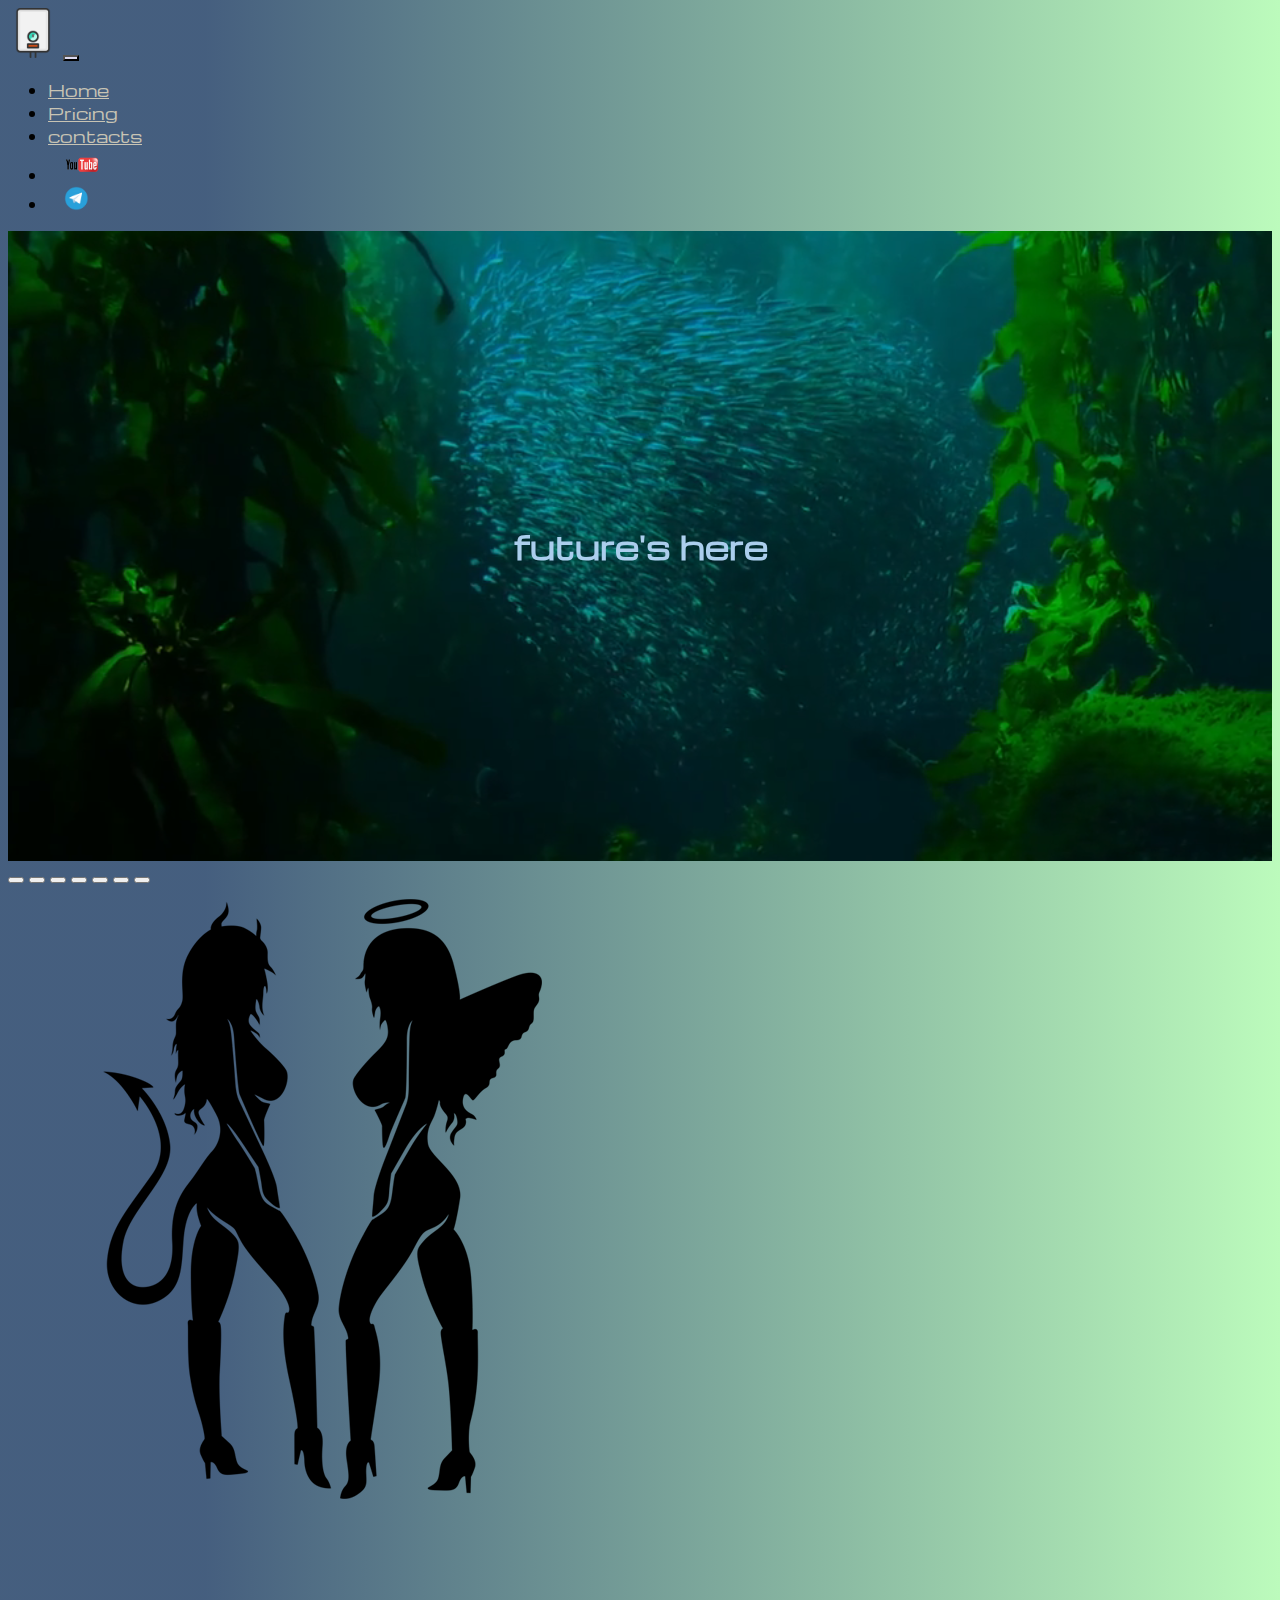
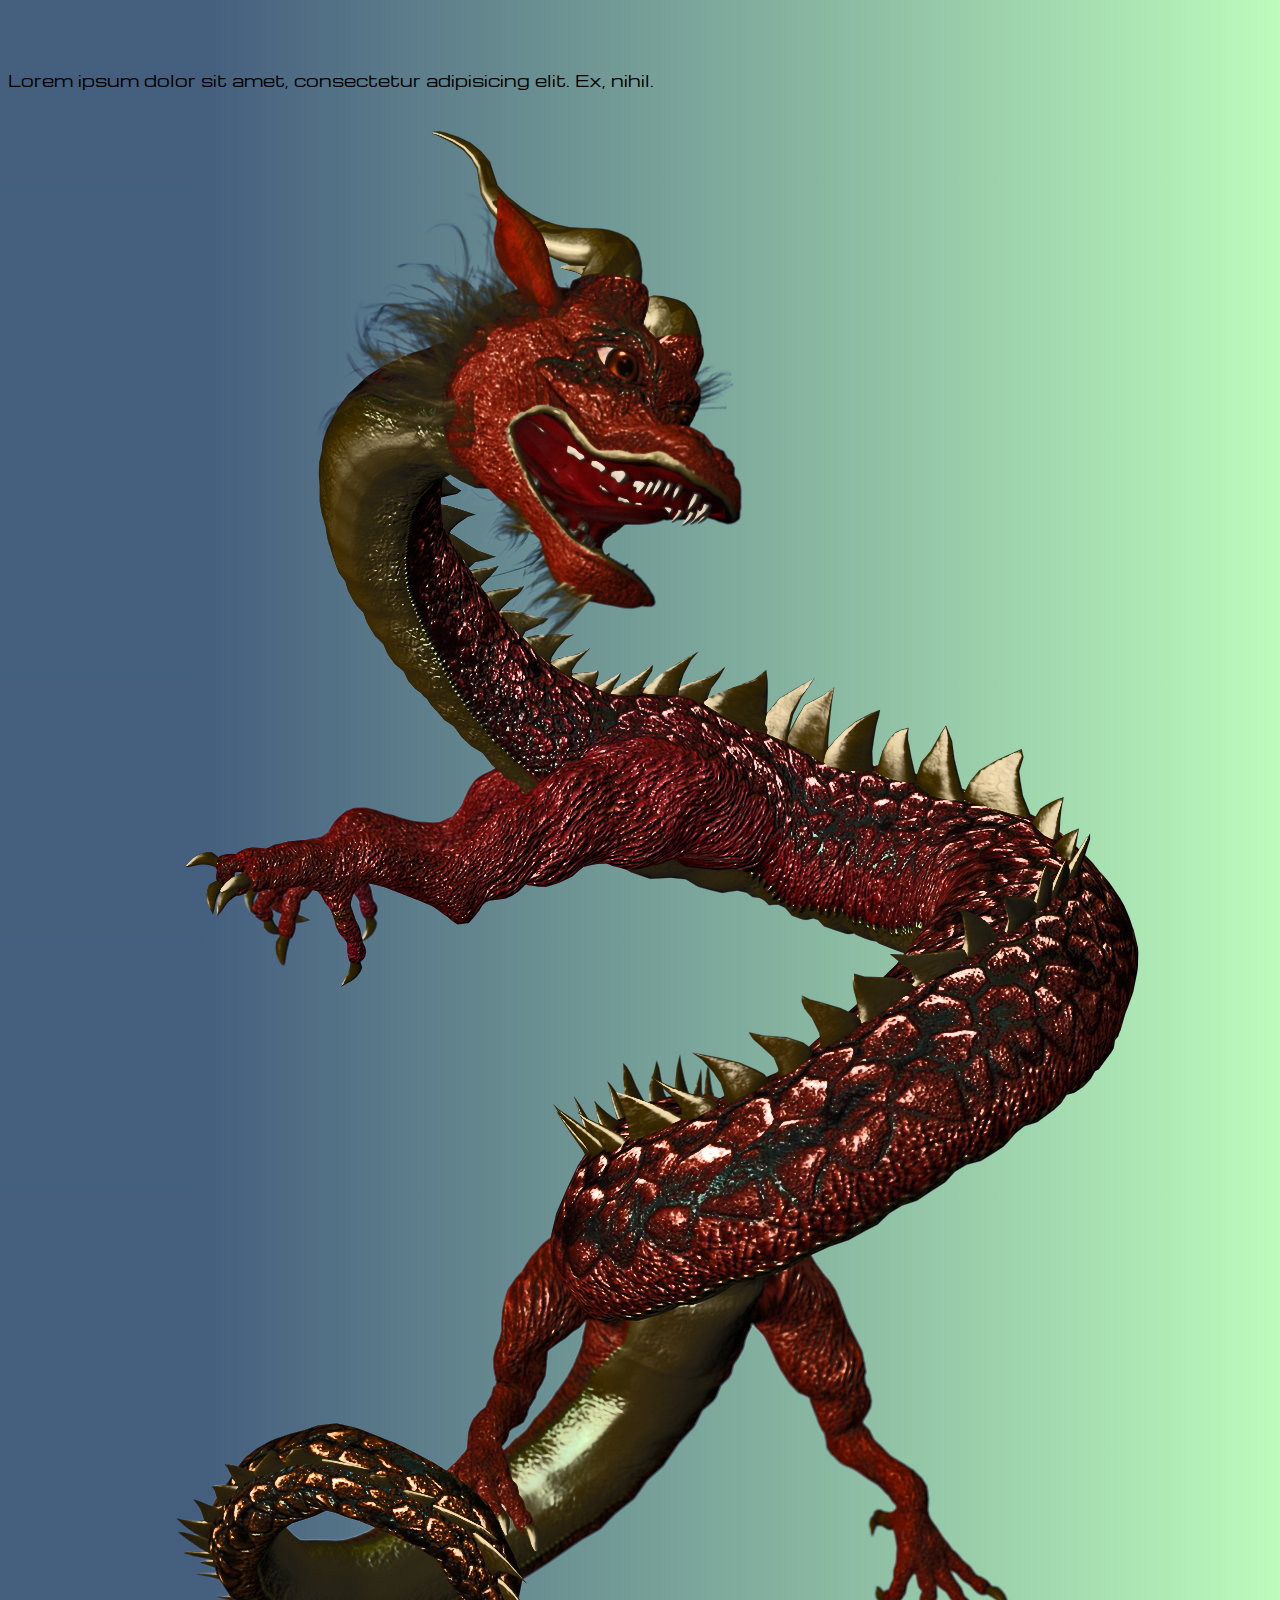
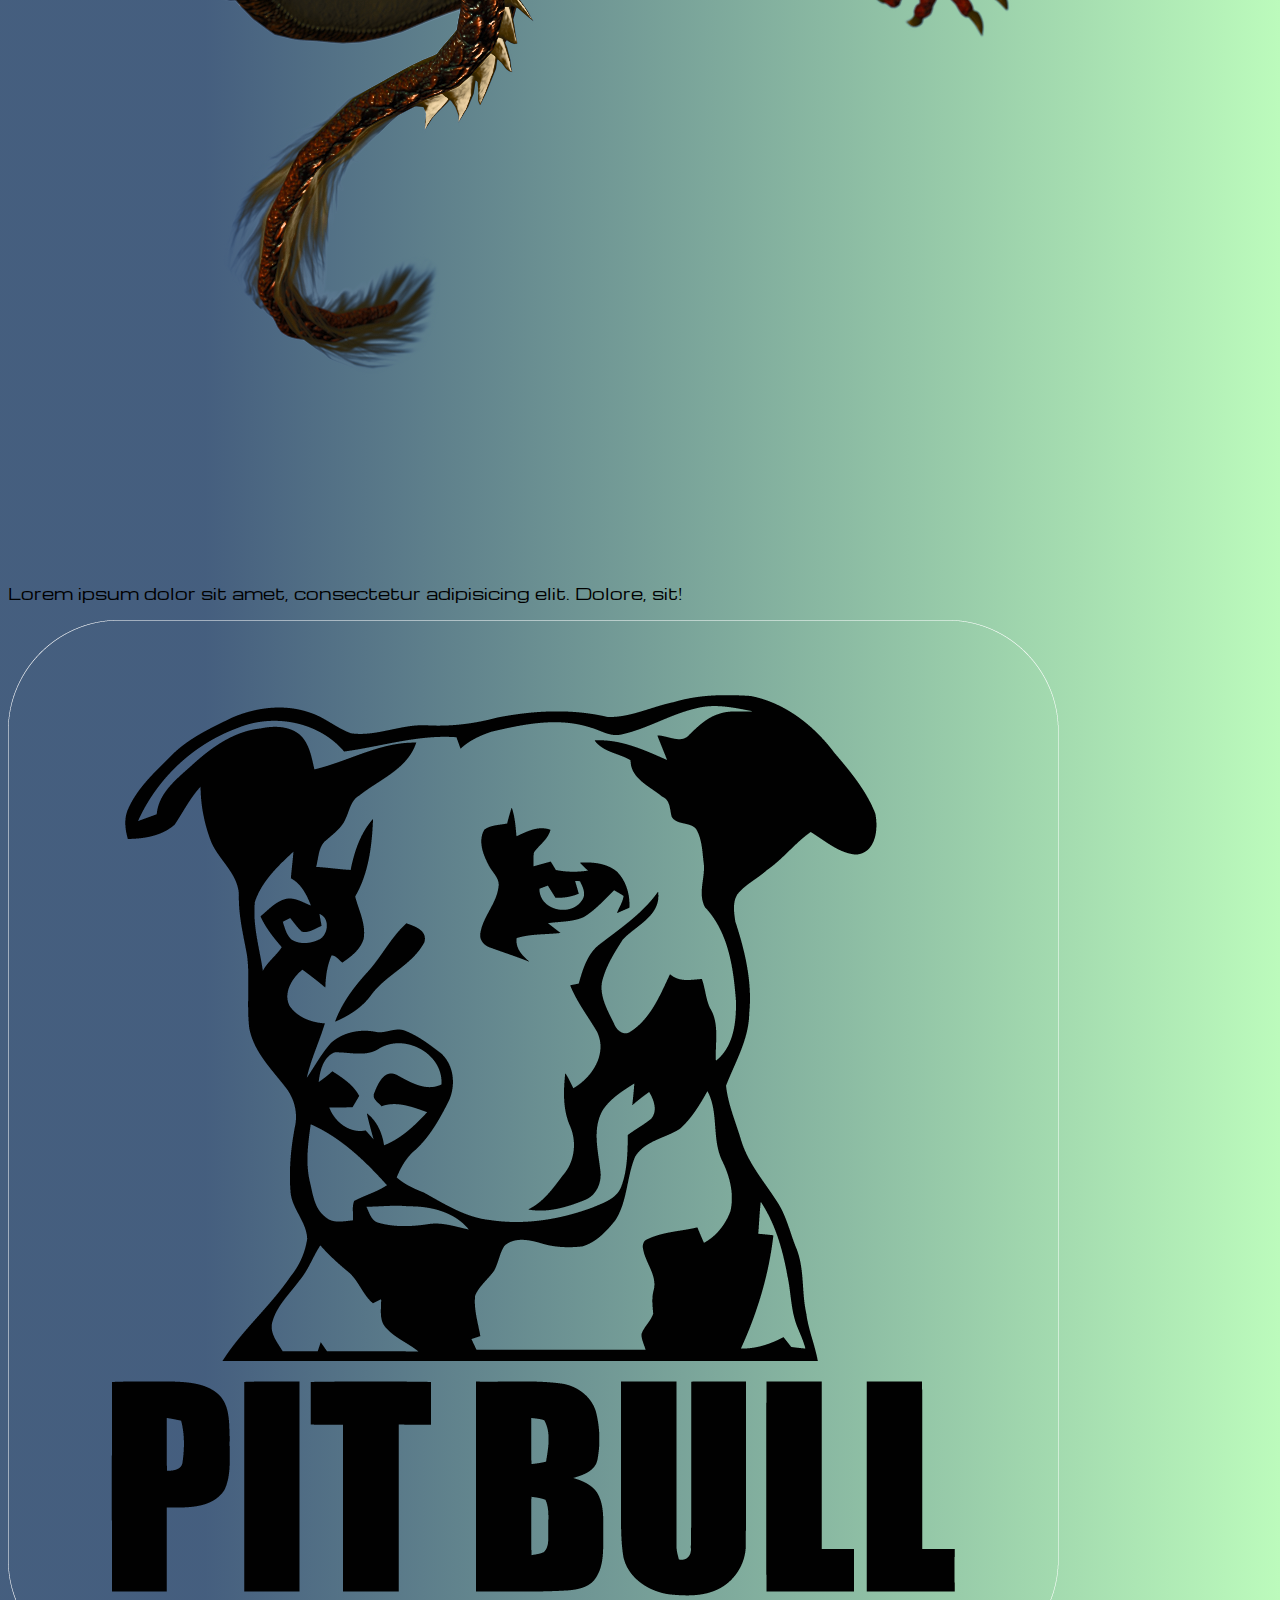
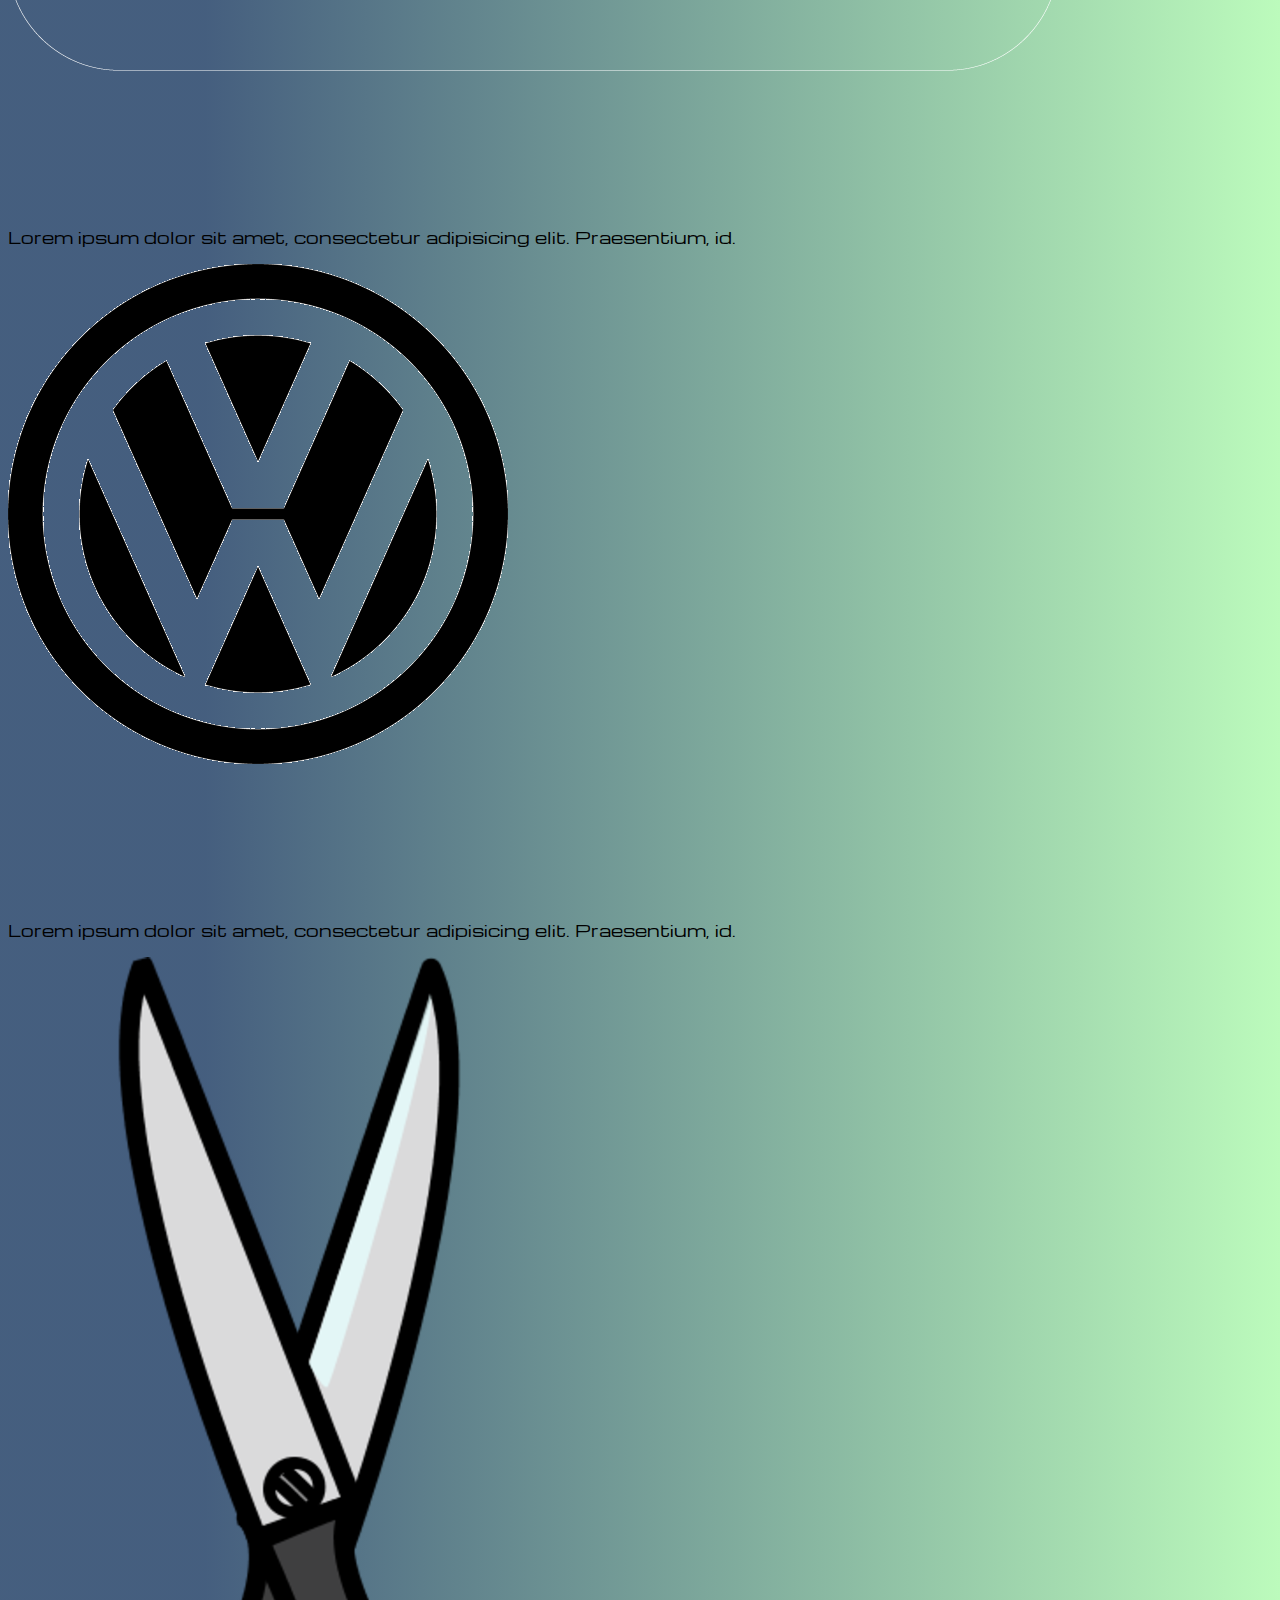
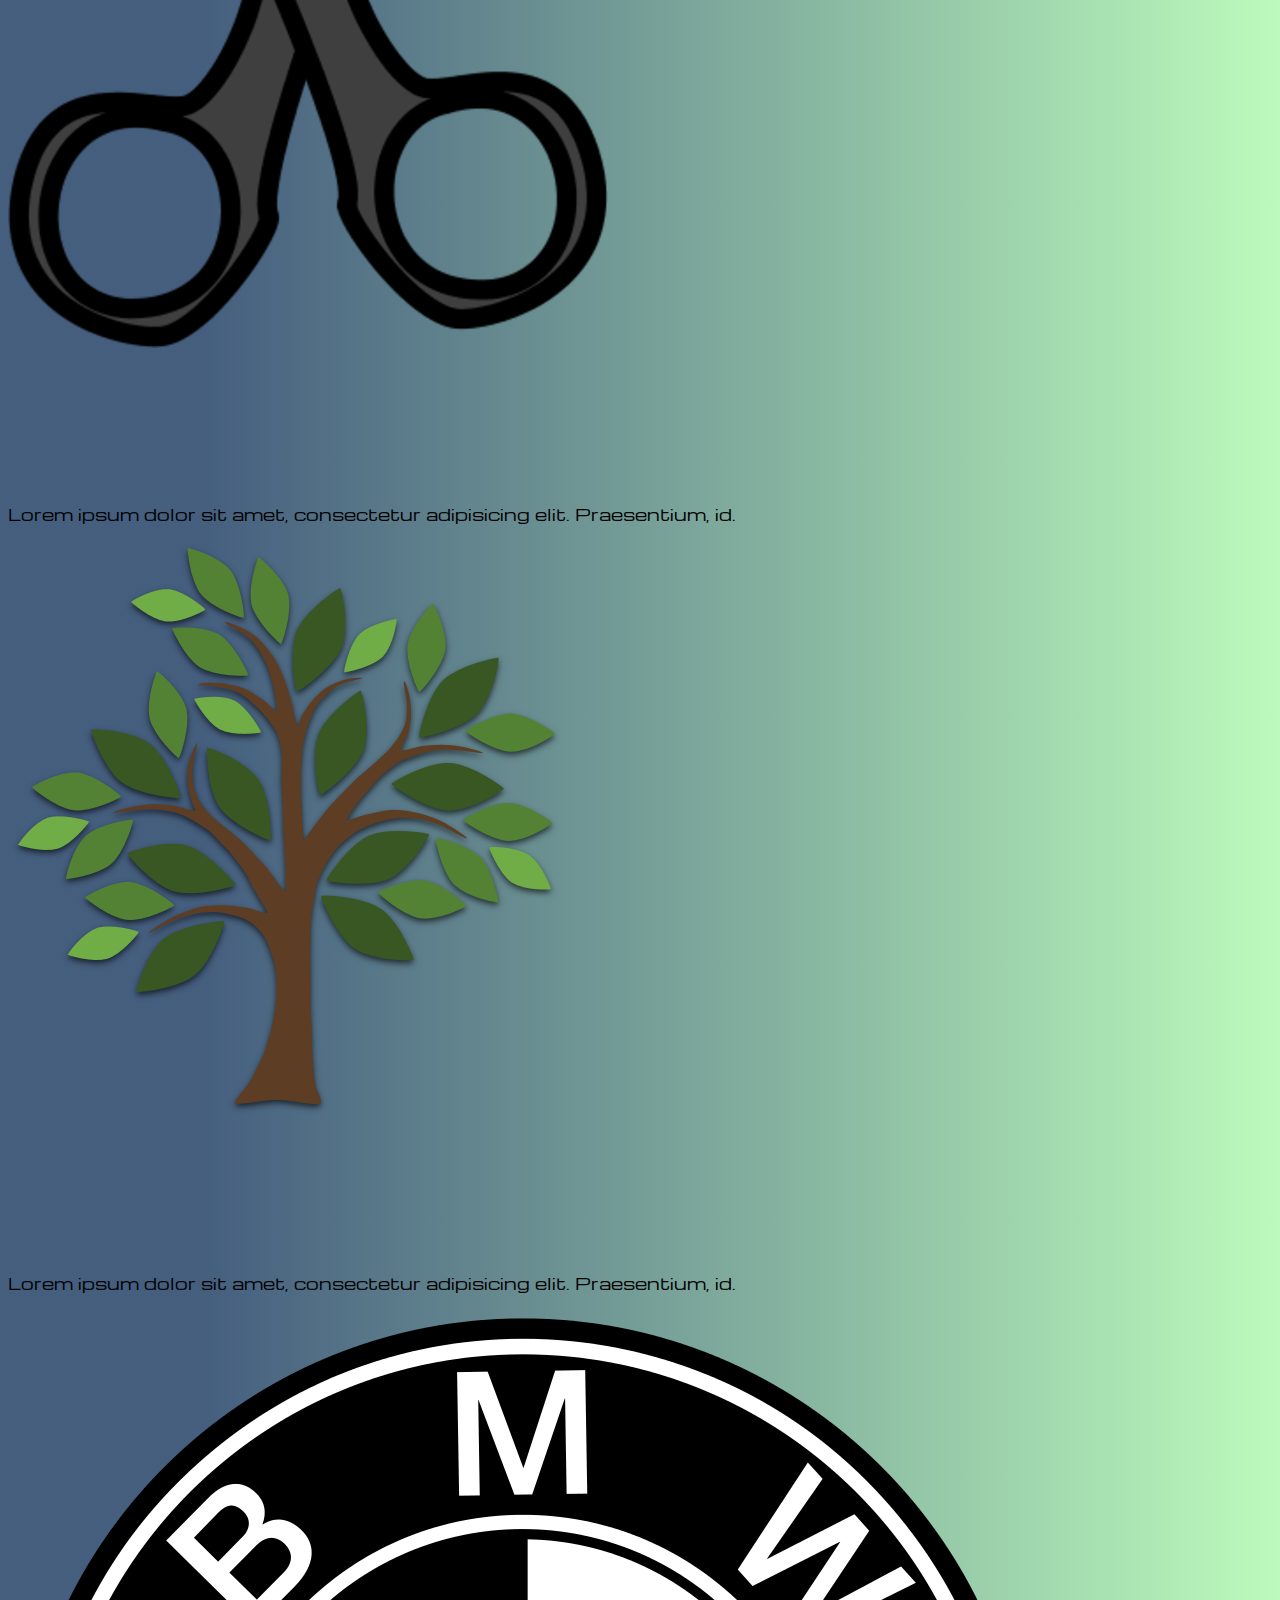
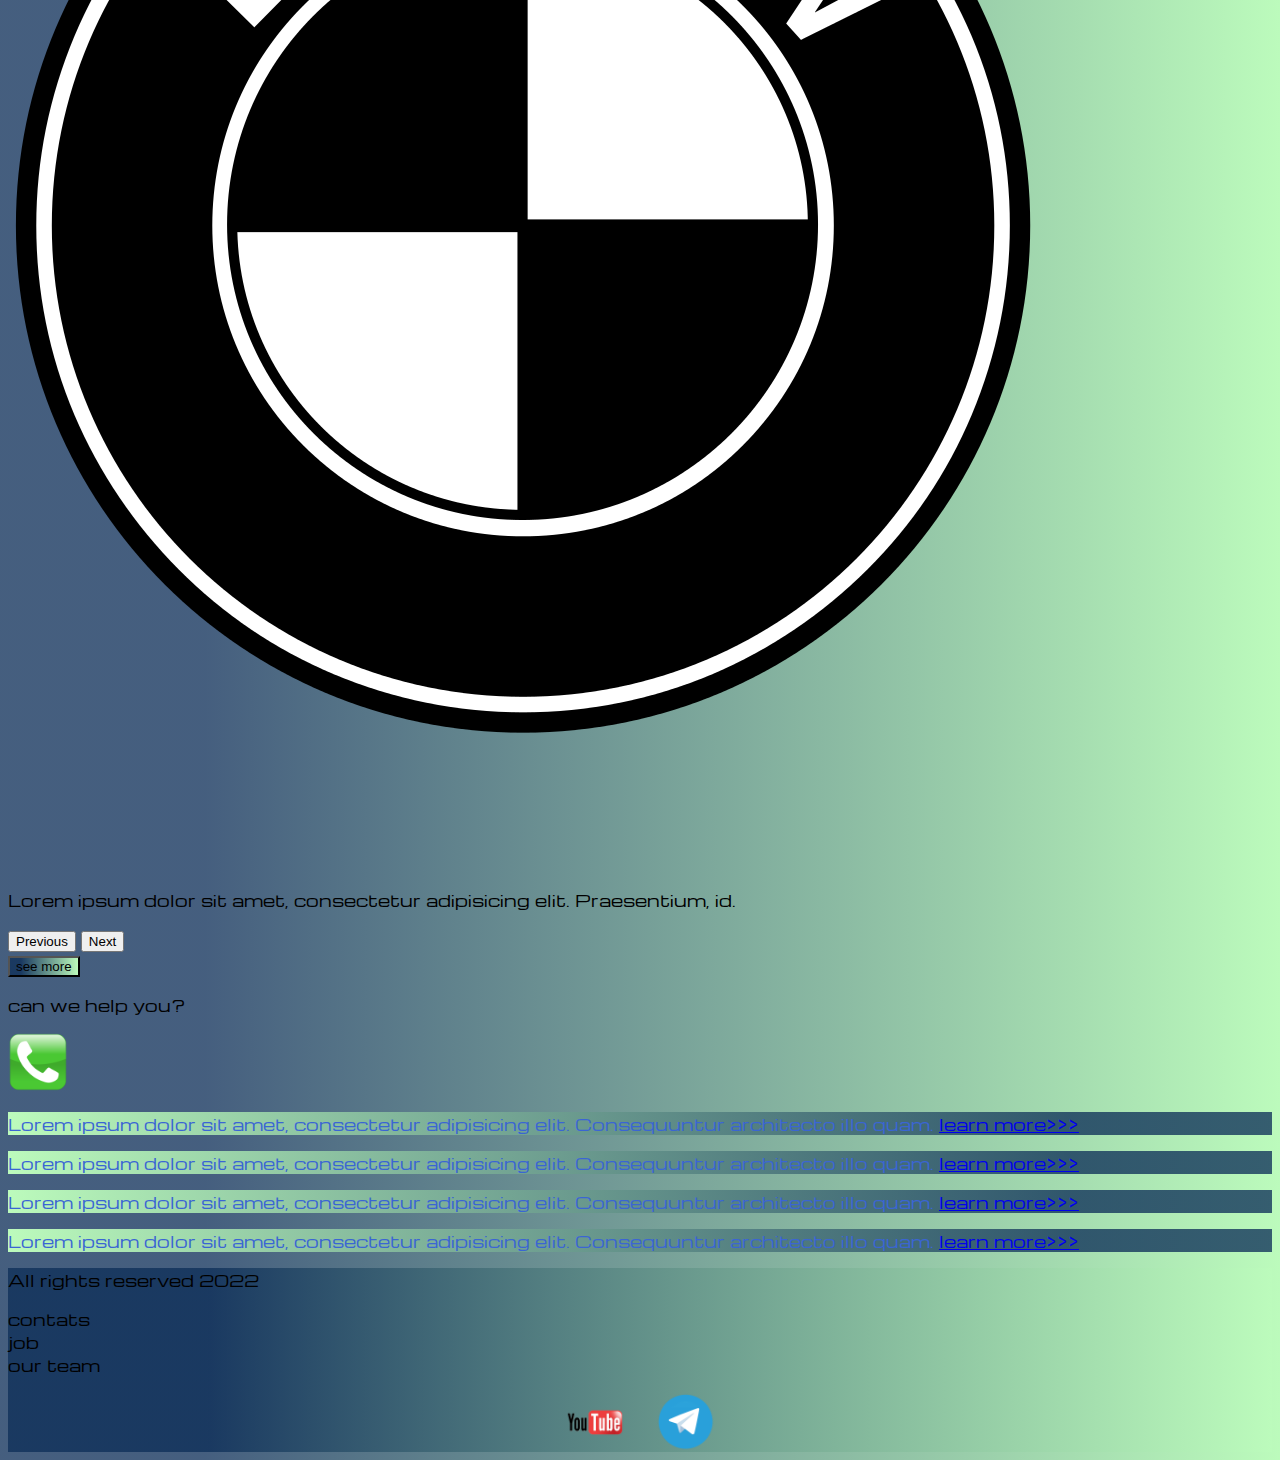
<file: index.html>
<!DOCTYPE html>
<html lang="en">

<head>
  <meta charset="UTF-8">
  <meta name="viewport" content="width=device-width, initial-scale=1.0">
  <meta http-equiv="X-UA-Compatible" content="ie=edge">
  <link href="https://cdn.jsdelivr.net/npm/bootstrap@5.2.3/dist/css/bootstrap.min.css"
    rel="stylesheet"
    integrity="sha384-rbsA2VBKQhggwzxH7pPCaAqO46MgnOM80zW1RWuH61DGLwZJEdK2Kadq2F9CUG65"
    crossorigin="anonymous">
  <!-- иконка на вкладке страницы -->
  <link rel="apple-touch-icon" sizes="180x180" href="files\favicon">
    <link rel="icon" type="image/png" sizes="32x32" href="files\favicon/favicon-32x32.png">
    <link rel="icon" type="image/png" sizes="16x16" href="files\favicon/favicon-16x16.png">
    <link rel="manifest" href="files\favicon">
  <link rel="stylesheet"
    href="stales\mycss.css">
    <link rel="stylesheet" href="stales\bg-video.css">
  <title>чистка бойлеров</title>
</head>

<body>
  <header>
    <!-- навигационная панель -->
    <nav class="navbar navbar-expand-lg bg-dark">
      <div class="container-fluid">
        <a class="navbar-brand" href="/"><img
            src="files\boiler1.png"
            alt="картинка бойлера"></a>
        <button class="navbar-toggler" type="button" data-bs-toggle="collapse"
          data-bs-target="#navbarNav" aria-controls="navbarNav" aria-expanded="false"
          aria-label="Toggle navigation">
          <span class="navbar-toggler-icon"></span>
        </button>
        <div class="collapse navbar-collapse" id="navbarNav">
          <ul class="navbar-nav">
            <li class="nav-item">
              <a class="nav-link active" aria-current="page" href="/">Home</a>
            </li>
            <li class="nav-item">
              <a class="nav-link" href="pricing.html">Pricing</a>
            </li>
            <li class="nav-item">
              <a class="nav-link active" href="pricing.html">contacts</a>
            </li>
            <li class="nav-item">
              <a class="nav-link" href="pricing.html"><img style="width:35px; margin-inline:1em; "
                  src="images\pngwing.com.png"
                  alt=""></a>
            </li>
            <li class="nav-item">
              <a class="nav-link" href="pricing.html"><img style="width:25px; margin-inline:1em; "
                  src="images\telegram.png"
                  alt=""></a>
            </li>
          </ul>
        </div>
      </div>
    </nav>

  </header>

  <section>
          <!-- видео фон -->
    <div class="bgvideo">
      <video src="files\nature.mp4" type="video/mp4" autoplay muted loop >
      </video>
      <div class="effect"></div>
      <div class="video-text">
        <h1>future's here<h1>
      </div>
    </div>


    <div class="container-fluid mt-4">
      <div class="row">
        <div class="col-lg-1">
        </div>
        <!-- карты товаров, контейнер который занимает 8 долей -->
        <div class="col-lg-8" col-md-12>
          <!-- слайды с картинками -->
          <div class="row">

            <div id="carouselExampleIndicators" class="carousel slide" data-bs-ride="true">
              <div class="carousel-indicators">
                <button type="button" data-bs-target="#carouselExampleIndicators"
                  data-bs-slide-to="0" class="active" aria-current="true"
                  aria-label="Slide 1"></button>
                <button type="button" data-bs-target="#carouselExampleIndicators"
                  data-bs-slide-to="1" aria-label="Slide 2"></button>
                <button type="button" data-bs-target="#carouselExampleIndicators"
                  data-bs-slide-to="2" aria-label="Slide 3"></button>
                <button type="button" data-bs-target="#carouselExampleIndicators"
                  data-bs-slide-to="3" aria-label="Slide 4"></button>
                <button type="button" data-bs-target="#carouselExampleIndicators"
                  data-bs-slide-to="4" aria-label="Slide 5"></button>
                <button type="button" data-bs-target="#carouselExampleIndicators"
                  data-bs-slide-to="5" aria-label="Slide 6"></button>
                <button type="button" data-bs-target="#carouselExampleIndicators"
                  data-bs-slide-to="6" aria-label="Slide 7"></button>
              </div>
              <div class="carousel-inner">
                <!-- слайд1 -->
                <div class="carousel-item active">
                  <div class="d-block w-100">
                    <div class="row">
                      <div class="col-lg-6 col-md-6">
                        <img
                          src="files\angel.png"
                          class="w-100" alt="">
                      </div>
                      <div class="col-lg-6 col-md-6">
                        <p class="slide-text">Lorem ipsum dolor sit amet, consectetur adipisicing
                          elit. Ex, nihil.</p>
                      </div>
                    </div>
                  </div>
                </div>
                <!-- слайд2 -->
                <div class="carousel-item">
                  <div class="d-block w-100">
                    <div class="row">
                      <div class="col-lg-6 col-md-6">
                        <img
                          src="files\dragon.png"
                          class="w-100" alt="">
                      </div>
                      <div class="col-lg-6 col-md-6">
                        <p class="slide-text">Lorem ipsum dolor sit amet, consectetur adipisicing
                          elit. Dolore, sit!</p>
                      </div>
                    </div>
                  </div>
                </div>
                <!-- слайд3 -->
                <div class="carousel-item">
                  <div class="d-block w-100">
                    <div class="row">
                      <div class="col-lg-6 col-md-6">
                        <img
                          src="files\pitbull.png"
                          class="w-100" alt="">
                      </div>
                      <div class="col-lg-6 col-md-6">
                        <p class="slide-text">Lorem ipsum dolor sit amet, consectetur adipisicing
                          elit. Praesentium, id.</p>
                      </div>
                    </div>
                  </div>
                </div>
                <!-- слайд4 -->
                <div class="carousel-item">
                  <div class="d-block w-100">
                    <div class="row">
                      <div class="col-lg-6 col-md-6">
                        <img src="files\fw.png"
                          class="w-100" alt="">
                      </div>
                      <div class="col-lg-6 col-md-6">
                        <p class="slide-text">Lorem ipsum dolor sit amet, consectetur adipisicing
                          elit. Praesentium, id.</p>
                      </div>
                    </div>
                  </div>
                </div>
                <!-- слайд5 -->
                <div class="carousel-item">
                  <div class="d-block w-100">
                    <div class="row">
                      <div class="col-lg-6 col-md-6">
                        <img
                          src="files\scissors.png"
                          class="w-100" alt="">
                      </div>
                      <div class="col-lg-6 col-md-6">
                        <p class="slide-text">Lorem ipsum dolor sit amet, consectetur adipisicing
                          elit. Praesentium, id.</p>
                      </div>
                    </div>
                  </div>
                </div>
                <!-- слайд6 -->
                <div class="carousel-item">
                  <div class="d-block w-100">
                    <div class="row">
                      <div class="col-lg-6 col-md-6">
                        <img
                          src="files\tree.png"
                          class="w-100" alt="">
                      </div>
                      <div class="col-lg-6 col-md-6">
                        <p class="slide-text">Lorem ipsum dolor sit amet, consectetur adipisicing
                          elit. Praesentium, id.</p>
                      </div>
                    </div>
                  </div>
                </div>
                <!-- слайд7 -->
                <div class="carousel-item">
                  <div class="d-block w-100">
                    <div class="row">
                      <div class="col-lg-6 col-md-6">
                        <img
                          src="files\bmv.png"
                          class="w-100" alt="">
                      </div>
                      <div class="col-lg-6 col-md-6">
                        <p class="slide-text">Lorem ipsum dolor sit amet, consectetur adipisicing
                          elit. Praesentium, id.</p>
                      </div>
                    </div>
                  </div>
                </div>
              </div </div>
              <button class="carousel-control-prev" type="button"
                data-bs-target="#carouselExampleIndicators" data-bs-slide="prev">
                <span class="carousel-control-prev-icon" aria-hidden="true"></span>
                <span class="visually-hidden">Previous</span>
              </button>
              <button class="carousel-control-next" type="button"
                data-bs-target="#carouselExampleIndicators" data-bs-slide="next">
                <span class="carousel-control-next-icon" aria-hidden="true"></span>
                <span class="visually-hidden">Next</span>
              </button>
            </div>

            <div class="col-lg-12 col-md-12 text-center mt-4">
              <button type="button" class="btn btn-primary btn-lg my-4">see more</button>
            </div>

            <div class="col-lg-12 col-md-12 text-center mt-4">
              <p>can we help you?</p>
            </div>
                <!-- значок анимации позвонить -->
            <div class="col-lg-12 col-md-12 text-center">
              <img style="width:60px;" class="call-anim"
                src="files\phone.png"
                alt="...">
            </div>

          </div>

        </div>

        <div class="col-lg-3" col-md-12>
          <div class="row px-2">
            <div class="col-lg-12 sidebar my-4">
              <p>Lorem ipsum dolor sit amet, consectetur adipisicing elit. Consequuntur architecto
                illo quam. <a href="#">learn more>>></a></p>
            </div>

            <div class="col-lg-12 sidebar my-4">
              <p>Lorem ipsum dolor sit amet, consectetur adipisicing elit. Consequuntur architecto
                illo quam. <a href="#">learn more>>></a></p>
            </div>

            <div class="col-lg-12 sidebar my-4">
              <p>Lorem ipsum dolor sit amet, consectetur adipisicing elit. Consequuntur architecto
                illo quam. <a href="#">learn more>>></a></p>
            </div>

            <div class="col-lg-12 sidebar my-4">
              <p>Lorem ipsum dolor sit amet, consectetur adipisicing elit. Consequuntur architecto
                illo quam. <a href="#">learn more>>></a></p>
            </div>
          </div>
        </div>

      </div>
  </section>
  <footer class="mt-4">
    <div class="container-fluid">
      <div class="row">
        <div class="col-lg-4 col-md-12 footer-text text-center  mt-2">
          <p>All rights reserved 2022</p>
        </div>
        <div class="col-lg-4 col-md-12 footer-text text-center  mt-2">
          <p>contats<br>job<br>our team</p>
        </div>
        <!-- картинки на соц сети -->
        <div class="col-lg-4 col-md-12 media-links">
          <img style="width:60px; margin-inline:1em; "
            src="images\pngwing.com.png"
            alt="">
          <img style="width:60px; margin-inline:1em; "
            src="images\telegram.png" alt="">
        </div>
      </div>
    </div>
  </footer>




  <script src="https://cdn.jsdelivr.net/npm/bootstrap@5.2.3/dist/js/bootstrap.bundle.min.js"
    integrity="sha384-kenU1KFdBIe4zVF0s0G1M5b4hcpxyD9F7jL+jjXkk+Q2h455rYXK/7HAuoJl+0I4"
    crossorigin="anonymous"></script>
</body>

</html>
</file>
